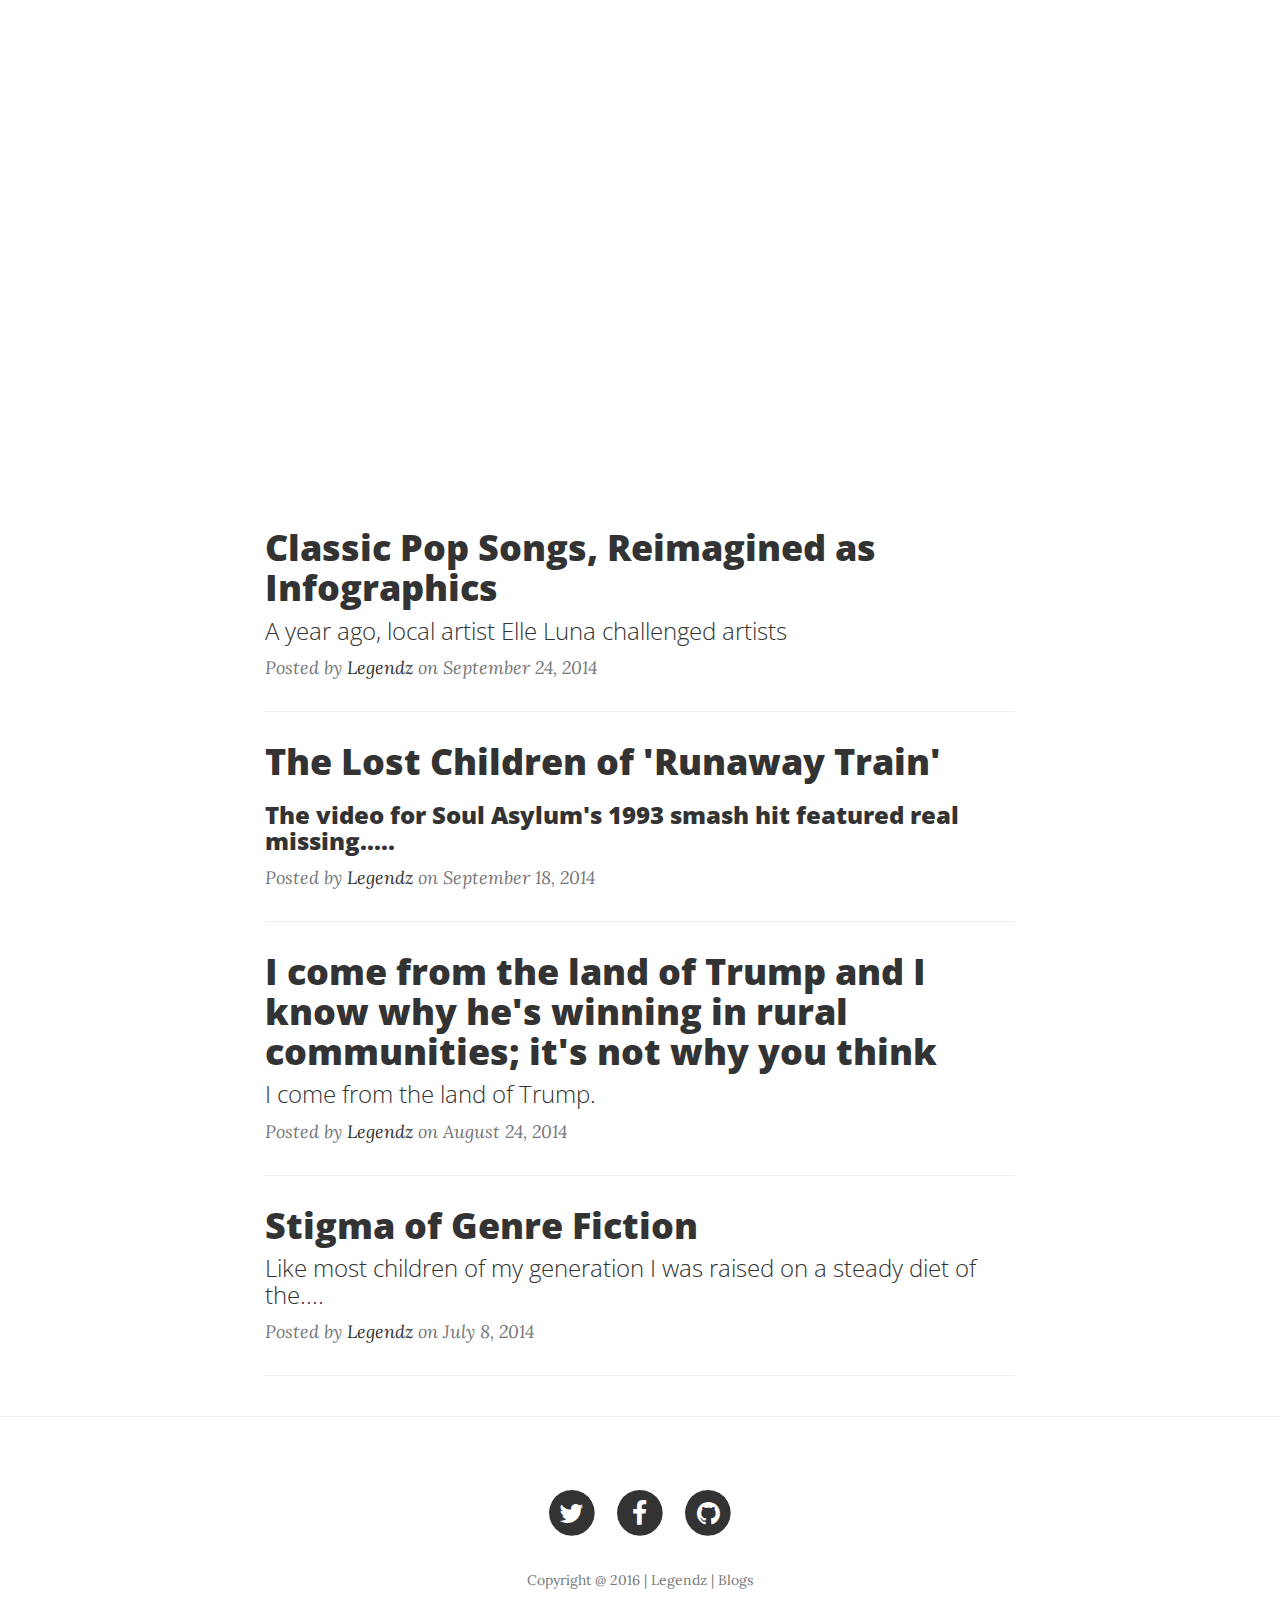
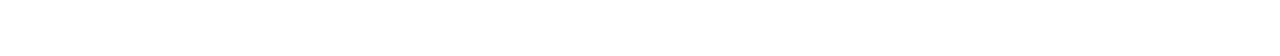
<file: index.html>
<!DOCTYPE html>
<html lang="en">

<head>

    <meta charset="utf-8">
    <meta http-equiv="X-UA-Compatible" content="IE=edge">
    <meta name="viewport" content="width=device-width, initial-scale=1">
    <meta name="description" content="">
    <meta name="author" content="">

    <title>Legendz Blogs</title>

    <!-- Bootstrap Core CSS -->
    <link href="vendor/bootstrap/css/bootstrap.min.css" rel="stylesheet">

    <!-- Theme CSS -->
    <link href="css/clean-blog.min.css" rel="stylesheet">

    <!-- Custom Fonts -->
    <link href="vendor/font-awesome/css/font-awesome.min.css" rel="stylesheet" type="text/css">
    <link href='https://fonts.googleapis.com/css?family=Lora:400,700,400italic,700italic' rel='stylesheet' type='text/css'>
    <link href='https://fonts.googleapis.com/css?family=Open+Sans:300italic,400italic,600italic,700italic,800italic,400,300,600,700,800' rel='stylesheet' type='text/css'>

    <!-- HTML5 Shim and Respond.js IE8 support of HTML5 elements and media queries -->
    <!-- WARNING: Respond.js doesn't work if you view the page via file:// -->
    <!--[if lt IE 9]>
        <script src="https://oss.maxcdn.com/libs/html5shiv/3.7.0/html5shiv.js"></script>
        <script src="https://oss.maxcdn.com/libs/respond.js/1.4.2/respond.min.js"></script>
    <![endif]-->

</head>

<body>

    <!-- Navigation -->
    <nav class="navbar navbar-default navbar-custom navbar-fixed-top">
        <div class="container-fluid">
            <!-- Brand and toggle get grouped for better mobile display -->
            <div class="navbar-header page-scroll">
                <button type="button" class="navbar-toggle" data-toggle="collapse" data-target="#bs-example-navbar-collapse-1">
                    <span class="sr-only">Toggle navigation</span>
                    Menu <i class="fa fa-bars"></i>
                </button>
                <a class="navbar-brand" href="index.html">LEGENDZ</a>
            </div>

            <!-- Collect the nav links, forms, and other content for toggling -->
            <div class="collapse navbar-collapse" id="bs-example-navbar-collapse-1">
                <ul class="nav navbar-nav navbar-right">
                    <li>
                        <a href="index.html">Home</a>
                    </li>
                    <li>
                        <a href="about.html">About</a>
                    </li>
                    <li>
                        <a href="post.html">Post</a>
                    </li>
                    <li>
                        <a href="contact.html">Contact</a>
                    </li>
                </ul>
            </div>
            <!-- /.navbar-collapse -->
        </div>
        <!-- /.container -->
    </nav>

    <!-- Page Header -->
    <!-- Set your background image for this header on the line below. -->
    <header id="in" class="intro-header" style="background-image: url('https://px.multiscreensite.com/index.php?url=http%3A%2F%2Fimages5.fanpop.com%2Fimage%2Fphotos%2F27900000%2FJack-sparrow-captain-jack-sparrow-27970663-800-600.jpg&hl=0')">
        <div class="container">
            <div class="row">
                <div class="col-lg-8 col-lg-offset-2 col-md-10 col-md-offset-1">
                    <div class="site-heading">
                        <h1>Legendz Blog</h1>
                        <hr class="small">
                        <span class="subheading">Home to the world's curious minds.</span>
                    </div>
                </div>
            </div>
        </div>
    </header>

    <!-- Main Content -->
    <div class="container">
        <div class="row">
            <div class="col-lg-8 col-lg-offset-2 col-md-10 col-md-offset-1">
                <div class="post-preview">
                    <a href="post.html">
                        <h2 class="post-title">
                            Classic Pop Songs, Reimagined as Infographics
                        </h2>
                        <h3 class="post-subtitle">
                            A year ago, local artist Elle Luna challenged artists
                        </h3>
                    </a>
                    <p class="post-meta">Posted by <a href="#">Legendz</a> on September 24, 2014</p>
                </div>
                <hr>
                <div class="post-preview">
                    <a href="post.html">
                        <h2 class="post-title">
                            The Lost Children of 'Runaway Train'
                        </h2>
                        <h3>
                            The video for Soul Asylum's 1993 smash hit featured real missing.....
                        </h3>
                    </a>
                    <p class="post-meta">Posted by <a href="#">Legendz</a> on September 18, 2014</p>
                </div>
                <hr>
                <div class="post-preview">
                    <a href="post.html">
                        <h2 class="post-title">
                            I come from the land of Trump and I know why he's winning in rural communities; it's not why you think
                        </h2>
                        <h3 class="post-subtitle">
                            I  come from the land of Trump.
                        </h3>
                    </a>
                    <p class="post-meta">Posted by <a href="#">Legendz</a> on August 24, 2014</p>
                </div>
                <hr>
                <div class="post-preview">
                    <a href="post.html">
                        <h2 class="post-title">
                            Stigma of Genre Fiction
                        </h2>
                        <h3 class="post-subtitle">
                            Like most children of my generation I was raised on a steady diet of the....
                        </h3>
                    </a>
                    <p class="post-meta">Posted by <a href="#">Legendz</a> on July 8, 2014</p>
                </div>
                <hr>
                <!-- Pager -->
                
            </div>
        </div>
    </div>

    <hr>

    <!-- Footer -->
    <footer>
        <div class="container">
            <div class="row">
                <div class="col-lg-8 col-lg-offset-2 col-md-10 col-md-offset-1">
                    <ul class="list-inline text-center">
                        <li>
                            <a href="#">
                                <span class="fa-stack fa-lg">
                                    <i class="fa fa-circle fa-stack-2x"></i>
                                    <i class="fa fa-twitter fa-stack-1x fa-inverse"></i>
                                </span>
                            </a>
                        </li>
                        <li>
                            <a href="#">
                                <span class="fa-stack fa-lg">
                                    <i class="fa fa-circle fa-stack-2x"></i>
                                    <i class="fa fa-facebook fa-stack-1x fa-inverse"></i>
                                </span>
                            </a>
                        </li>
                        <li>
                            <a href="#">
                                <span class="fa-stack fa-lg">
                                    <i class="fa fa-circle fa-stack-2x"></i>
                                    <i class="fa fa-github fa-stack-1x fa-inverse"></i>
                                </span>
                            </a>
                        </li>
                    </ul>
                    <p class="copyright text-muted">Copyright @ 2016 |  Legendz | Blogs</p>
                </div>
            </div>
        </div>
    </footer>

    <!-- jQuery -->
    <script src="vendor/jquery/jquery.min.js"></script>

    <!-- Bootstrap Core JavaScript -->
    <script src="vendor/bootstrap/js/bootstrap.min.js"></script>

    <!-- Contact Form JavaScript -->
    <script src="js/jqBootstrapValidation.js"></script>
    <script src="js/contact_me.js"></script>

    <!-- Theme JavaScript -->
    <script src="js/clean-blog.min.js"></script>

</body>

</html>
</file>
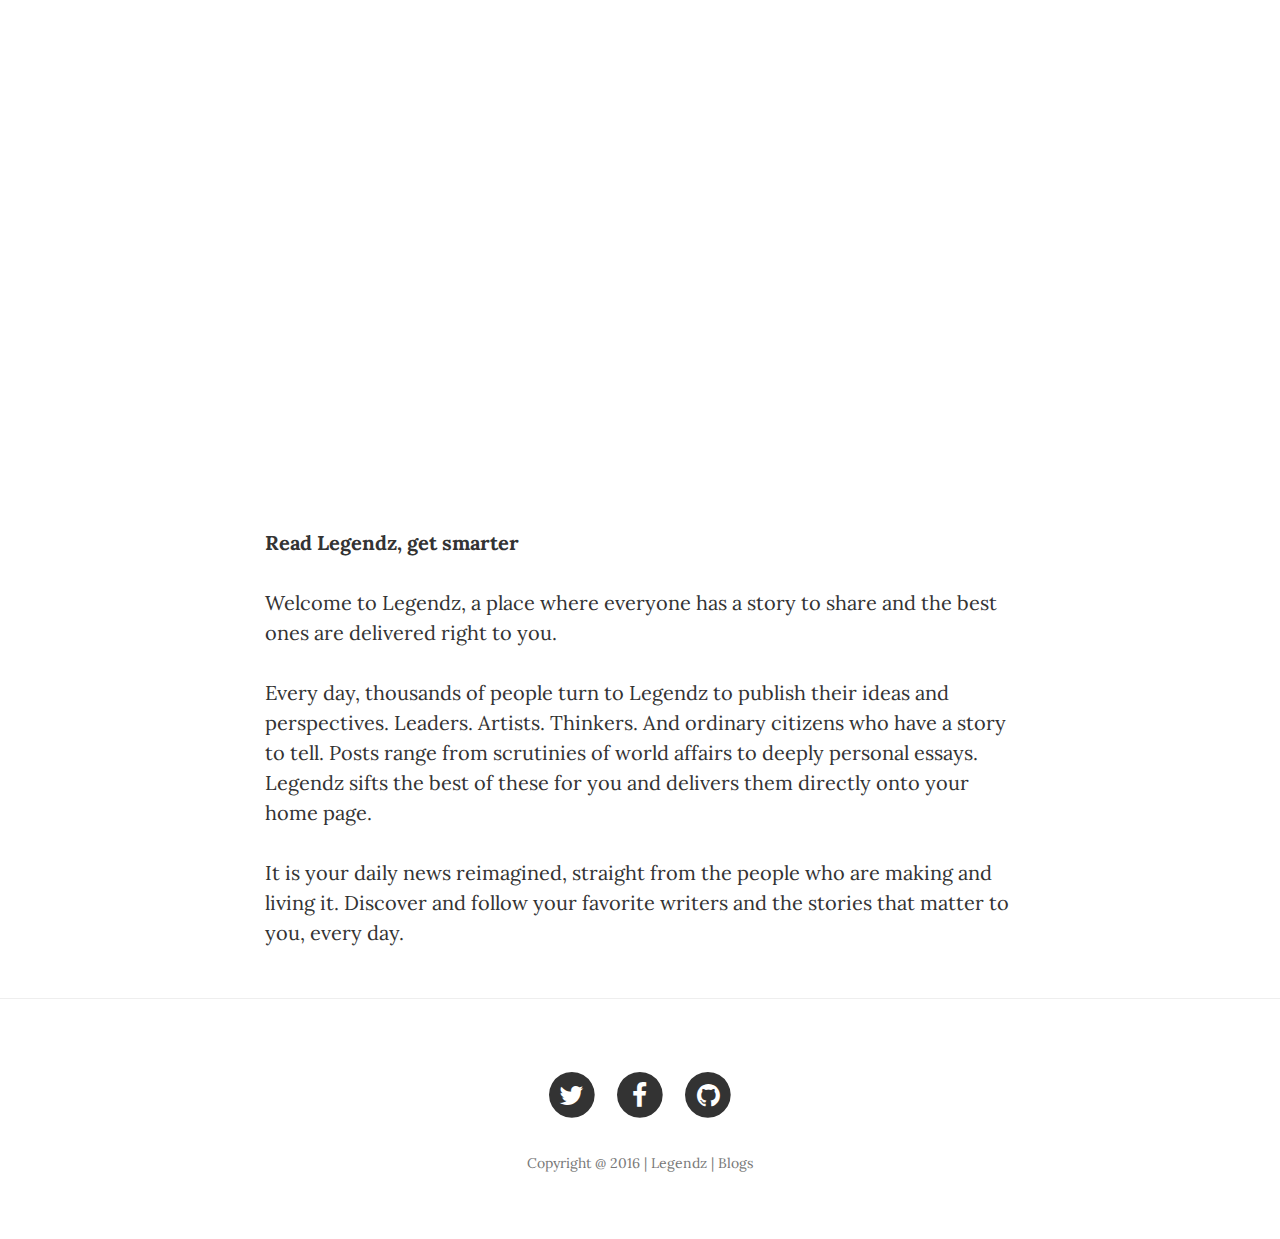
<file: about.html>
<!DOCTYPE html>
<html lang="en">

<head>

    <meta charset="utf-8">
    <meta http-equiv="X-UA-Compatible" content="IE=edge">
    <meta name="viewport" content="width=device-width, initial-scale=1">
    <meta name="description" content="">
    <meta name="author" content="">

    <title>Legendz Blog</title>

    <!-- Bootstrap Core CSS -->
    <link href="vendor/bootstrap/css/bootstrap.min.css" rel="stylesheet">

    <!-- Theme CSS -->
    <link href="css/clean-blog.min.css" rel="stylesheet">

    <!-- Custom Fonts -->
    <link href="vendor/font-awesome/css/font-awesome.min.css" rel="stylesheet" type="text/css">
    <link href='https://fonts.googleapis.com/css?family=Lora:400,700,400italic,700italic' rel='stylesheet' type='text/css'>
    <link href='https://fonts.googleapis.com/css?family=Open+Sans:300italic,400italic,600italic,700italic,800italic,400,300,600,700,800' rel='stylesheet' type='text/css'>

    <!-- HTML5 Shim and Respond.js IE8 support of HTML5 elements and media queries -->
    <!-- WARNING: Respond.js doesn't work if you view the page via file:// -->
    <!--[if lt IE 9]>
        <script src="https://oss.maxcdn.com/libs/html5shiv/3.7.0/html5shiv.js"></script>
        <script src="https://oss.maxcdn.com/libs/respond.js/1.4.2/respond.min.js"></script>
    <![endif]-->

</head>

<body>

    <!-- Navigation -->
    <nav class="navbar navbar-default navbar-custom navbar-fixed-top">
        <div class="container-fluid">
            <!-- Brand and toggle get grouped for better mobile display -->
            <div class="navbar-header page-scroll">
                <button type="button" class="navbar-toggle" data-toggle="collapse" data-target="#bs-example-navbar-collapse-1">
                    <span class="sr-only">Toggle navigation</span>
                    Menu <i class="fa fa-bars"></i>
                </button>
                <a class="navbar-brand" href="index.html">LEGENDZ</a>
            </div>

            <!-- Collect the nav links, forms, and other content for toggling -->
            <div class="collapse navbar-collapse" id="bs-example-navbar-collapse-1">
                <ul class="nav navbar-nav navbar-right">
                    <li>
                        <a href="index.html">Home</a>
                    </li>
                    <li>
                        <a href="about.html">About</a>
                    </li>
                    <li>
                        <a href="post.html">Post</a>
                    </li>
                    <li>
                        <a href="contact.html">Contact</a>
                    </li>
                </ul>
            </div>
            <!-- /.navbar-collapse -->
        </div>
        <!-- /.container -->
    </nav>

    <!-- Page Header -->
    <!-- Set your background image for this header on the line below. -->
    <header class="intro-header" style="background-image: url('https://px.multiscreensite.com/index.php?url=http%3A%2F%2Fmedia.moddb.com%2Fimages%2Fmods%2F1%2F13%2F12307%2FNewKrakenAttack.jpg&hl=0')">
        <div class="container">
            <div class="row">
                <div class="col-lg-8 col-lg-offset-2 col-md-10 col-md-offset-1">
                    <div class="page-heading">
                        <h1>About Legendz</h1>
                        <hr class="small">
                        <span class="subheading">Everything About it</span>
                    </div>
                </div>
            </div>
        </div>
    </header>

    <!-- Main Content -->
    <div class="container">
        <div class="row">
            <div class="col-lg-8 col-lg-offset-2 col-md-10 col-md-offset-1">
                <p><strong>Read Legendz, get smarter</strong></p>
                <p>Welcome to Legendz, a place where everyone has a story to share and the best ones are delivered right to you.</p>
                <p>Every day, thousands of people turn to Legendz to publish their ideas and perspectives. Leaders. Artists. Thinkers. And ordinary citizens who have a story to tell. Posts range from scrutinies of world affairs to deeply personal essays. Legendz sifts the best of these for you and delivers them directly onto your home page.</p>
                <p>It is your daily news reimagined, straight from the people who are making and living it. Discover and follow your favorite writers and the stories that matter to you, every day.</p>
            </div>
        </div>
    </div>

    <hr>

    <!-- Footer -->
    <footer>
        <div class="container">
            <div class="row">
                <div class="col-lg-8 col-lg-offset-2 col-md-10 col-md-offset-1">
                    <ul class="list-inline text-center">
                        <li>
                            <a href="#">
                                <span class="fa-stack fa-lg">
                                    <i class="fa fa-circle fa-stack-2x"></i>
                                    <i class="fa fa-twitter fa-stack-1x fa-inverse"></i>
                                </span>
                            </a>
                        </li>
                        <li>
                            <a href="#">
                                <span class="fa-stack fa-lg">
                                    <i class="fa fa-circle fa-stack-2x"></i>
                                    <i class="fa fa-facebook fa-stack-1x fa-inverse"></i>
                                </span>
                            </a>
                        </li>
                        <li>
                            <a href="#">
                                <span class="fa-stack fa-lg">
                                    <i class="fa fa-circle fa-stack-2x"></i>
                                    <i class="fa fa-github fa-stack-1x fa-inverse"></i>
                                </span>
                            </a>
                        </li>
                    </ul>
                    <p class="copyright text-muted">Copyright @ 2016 |  Legendz | Blogs</p>
                </div>
            </div>
        </div>
    </footer>

    <!-- jQuery -->
    <script src="vendor/jquery/jquery.min.js"></script>

    <!-- Bootstrap Core JavaScript -->
    <script src="vendor/bootstrap/js/bootstrap.min.js"></script>

    <!-- Contact Form JavaScript -->
    <script src="js/jqBootstrapValidation.js"></script>
    <script src="js/contact_me.js"></script>

    <!-- Theme JavaScript -->
    <script src="js/clean-blog.min.js"></script>

</body>

</html>
</file>
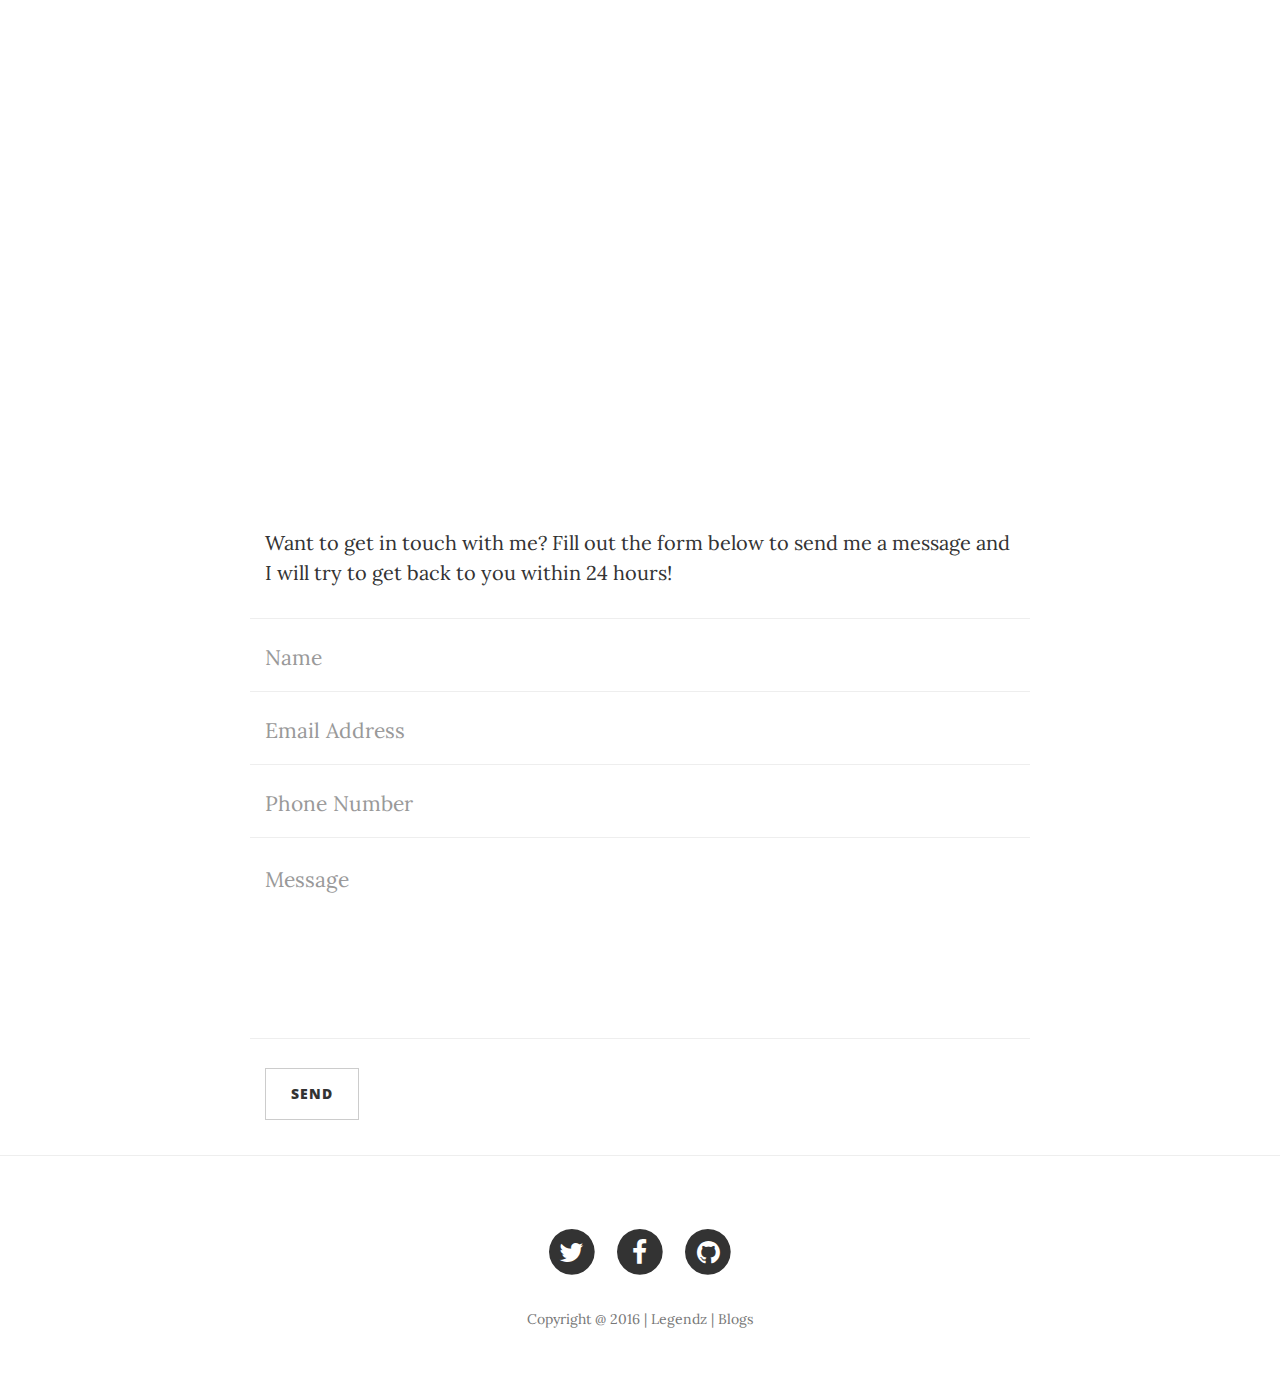
<file: contact.html>
<!DOCTYPE html>
<html lang="en">

<head>

    <meta charset="utf-8">
    <meta http-equiv="X-UA-Compatible" content="IE=edge">
    <meta name="viewport" content="width=device-width, initial-scale=1">
    <meta name="description" content="">
    <meta name="author" content="">

    <title>Legendz Blogs</title>

    <!-- Bootstrap Core CSS -->
    <link href="vendor/bootstrap/css/bootstrap.min.css" rel="stylesheet">

    <!-- Theme CSS -->
    <link href="css/clean-blog.min.css" rel="stylesheet">

    <!-- Custom Fonts -->
    <link href="vendor/font-awesome/css/font-awesome.min.css" rel="stylesheet" type="text/css">
    <link href='https://fonts.googleapis.com/css?family=Lora:400,700,400italic,700italic' rel='stylesheet' type='text/css'>
    <link href='https://fonts.googleapis.com/css?family=Open+Sans:300italic,400italic,600italic,700italic,800italic,400,300,600,700,800' rel='stylesheet' type='text/css'>

    <!-- HTML5 Shim and Respond.js IE8 support of HTML5 elements and media queries -->
    <!-- WARNING: Respond.js doesn't work if you view the page via file:// -->
    <!--[if lt IE 9]>
        <script src="https://oss.maxcdn.com/libs/html5shiv/3.7.0/html5shiv.js"></script>
        <script src="https://oss.maxcdn.com/libs/respond.js/1.4.2/respond.min.js"></script>
    <![endif]-->

</head>

<body>

    <!-- Navigation -->
    <nav class="navbar navbar-default navbar-custom navbar-fixed-top">
        <div class="container-fluid">
            <!-- Brand and toggle get grouped for better mobile display -->
            <div class="navbar-header page-scroll">
                <button type="button" class="navbar-toggle" data-toggle="collapse" data-target="#bs-example-navbar-collapse-1">
                    <span class="sr-only">Toggle navigation</span>
                    Menu <i class="fa fa-bars"></i>
                </button>
                <a class="navbar-brand" href="index.html">Legendz</a>
            </div>

            <!-- Collect the nav links, forms, and other content for toggling -->
            <div class="collapse navbar-collapse" id="bs-example-navbar-collapse-1">
                <ul class="nav navbar-nav navbar-right">
                    <li>
                        <a href="index.html">Home</a>
                    </li>
                    <li>
                        <a href="about.html">About</a>
                    </li>
                    <li>
                        <a href="post.html">Post</a>
                    </li>
                    <li>
                        <a href="contact.html">Contact</a>
                    </li>
                </ul>
            </div>
            <!-- /.navbar-collapse -->
        </div>
        <!-- /.container -->
    </nav>

    <!-- Page Header -->
    <!-- Set your background image for this header on the line below. -->
    <header class="intro-header" style="background-image: url('https://px.multiscreensite.com/index.php?url=http%3A%2F%2Fmedia.moddb.com%2Fimages%2Fmods%2F1%2F13%2F12307%2Fblack_pearl.jpg&hl=0')">
        <div class="container">
            <div class="row">
                <div class="col-lg-8 col-lg-offset-2 col-md-10 col-md-offset-1">
                    <div class="page-heading">
                        <h1>Contact Me</h1>
                        <hr class="small">
                        <span class="subheading">Have questions? I have answers (maybe).</span>
                    </div>
                </div>
            </div>
        </div>
    </header>

    <!-- Main Content -->
    <div class="container">
        <div class="row">
            <div class="col-lg-8 col-lg-offset-2 col-md-10 col-md-offset-1">
                <p>Want to get in touch with me? Fill out the form below to send me a message and I will try to get back to you within 24 hours!</p>
                <!-- Contact Form - Enter your email address on line 19 of the mail/contact_me.php file to make this form work. -->
                <!-- WARNING: Some web hosts do not allow emails to be sent through forms to common mail hosts like Gmail or Yahoo. It's recommended that you use a private domain email address! -->
                <!-- NOTE: To use the contact form, your site must be on a live web host with PHP! The form will not work locally! -->
                <form name="sentMessage" id="contactForm" novalidate>
                    <div class="row control-group">
                        <div class="form-group col-xs-12 floating-label-form-group controls">
                            <label>Name</label>
                            <input type="text" class="form-control" placeholder="Name" id="name" required data-validation-required-message="Please enter your name.">
                            <p class="help-block text-danger"></p>
                        </div>
                    </div>
                    <div class="row control-group">
                        <div class="form-group col-xs-12 floating-label-form-group controls">
                            <label>Email Address</label>
                            <input type="email" class="form-control" placeholder="Email Address" id="email" required data-validation-required-message="Please enter your email address.">
                            <p class="help-block text-danger"></p>
                        </div>
                    </div>
                    <div class="row control-group">
                        <div class="form-group col-xs-12 floating-label-form-group controls">
                            <label>Phone Number</label>
                            <input type="tel" class="form-control" placeholder="Phone Number" id="phone" required data-validation-required-message="Please enter your phone number.">
                            <p class="help-block text-danger"></p>
                        </div>
                    </div>
                    <div class="row control-group">
                        <div class="form-group col-xs-12 floating-label-form-group controls">
                            <label>Message</label>
                            <textarea rows="5" class="form-control" placeholder="Message" id="message" required data-validation-required-message="Please enter a message."></textarea>
                            <p class="help-block text-danger"></p>
                        </div>
                    </div>
                    <br>
                    <div id="success"></div>
                    <div class="row">
                        <div class="form-group col-xs-12">
                            <button type="submit" class="btn btn-default">Send</button>
                        </div>
                    </div>
                </form>
            </div>
        </div>
    </div>

    <hr>

    <!-- Footer -->
    <footer>
        <div class="container">
            <div class="row">
                <div class="col-lg-8 col-lg-offset-2 col-md-10 col-md-offset-1">
                    <ul class="list-inline text-center">
                        <li>
                            <a href="#">
                                <span class="fa-stack fa-lg">
                                    <i class="fa fa-circle fa-stack-2x"></i>
                                    <i class="fa fa-twitter fa-stack-1x fa-inverse"></i>
                                </span>
                            </a>
                        </li>
                        <li>
                            <a href="#">
                                <span class="fa-stack fa-lg">
                                    <i class="fa fa-circle fa-stack-2x"></i>
                                    <i class="fa fa-facebook fa-stack-1x fa-inverse"></i>
                                </span>
                            </a>
                        </li>
                        <li>
                            <a href="#">
                                <span class="fa-stack fa-lg">
                                    <i class="fa fa-circle fa-stack-2x"></i>
                                    <i class="fa fa-github fa-stack-1x fa-inverse"></i>
                                </span>
                            </a>
                        </li>
                    </ul>
                    <p class="copyright text-muted">Copyright @ 2016 |  Legendz | Blogs</p>
                </div>
            </div>
        </div>
    </footer>

    <!-- jQuery -->
    <script src="vendor/jquery/jquery.min.js"></script>

    <!-- Bootstrap Core JavaScript -->
    <script src="vendor/bootstrap/js/bootstrap.min.js"></script>

    <!-- Contact Form JavaScript -->
    <script src="js/jqBootstrapValidation.js"></script>
    <script src="js/contact_me.js"></script>

    <!-- Theme JavaScript -->
    <script src="js/clean-blog.min.js"></script>

</body>

</html>
</file>
<file: css/clean-blog.min.css>
/*!
 * Start Bootstrap - Clean Blog v3.3.7+1 (http://startbootstrap.com/template-overviews/clean-blog)
 * Copyright 2013-2016 Start Bootstrap
 * Licensed under MIT (https://github.com/BlackrockDigital/startbootstrap/blob/gh-pages/LICENSE)
 */a,body{color:#333}.navbar-custom .nav li a,.navbar-custom .navbar-brand,h1,h2,h3,h4,h5,h6{font-weight:800}.caption,.intro-header .page-heading,.intro-header .site-heading,footer .copyright{text-align:center}body{font-family:Lora,'Times New Roman',serif;font-size:20px;-webkit-tap-highlight-color:#0085A1}.intro-header .page-heading .subheading,.intro-header .post-heading .subheading,.intro-header .site-heading .subheading,.navbar-custom,h1,h2,h3,h4,h5,h6{font-family:'Open Sans','Helvetica Neue',Helvetica,Arial,sans-serif}p{line-height:1.5;margin:30px 0}p a{text-decoration:underline}a:focus,a:hover{color:#0085A1}a img:focus,a img:hover{cursor:zoom-in}blockquote{color:#777;font-style:italic}hr.small{max-width:100px;margin:15px auto;border-width:4px;border-color:#fff}.navbar-custom{position:absolute;top:0;left:0;width:100%;z-index:3}.navbar-custom .navbar-header .navbar-toggle{color:#777;font-weight:800;text-transform:uppercase;font-size:12px}.navbar-custom .nav li a{text-transform:uppercase;font-size:12px;letter-spacing:1px}@media only screen and (min-width:768px){.navbar-custom{background:0 0;border-bottom:1px solid transparent}.navbar-custom .navbar-brand{color:#fff;padding:20px}.navbar-custom .navbar-brand:focus,.navbar-custom .navbar-brand:hover{color:rgba(255,255,255,.8)}.navbar-custom .nav li a{color:#fff;padding:20px}.navbar-custom .nav li a:focus,.navbar-custom .nav li a:hover{color:rgba(255,255,255,.8)}}@media only screen and (min-width:1170px){.navbar-custom{-webkit-transition:background-color .3s;-moz-transition:background-color .3s;transition:background-color .3s;-webkit-transform:translate3d(0,0,0);-moz-transform:translate3d(0,0,0);-ms-transform:translate3d(0,0,0);-o-transform:translate3d(0,0,0);transform:translate3d(0,0,0);-webkit-backface-visibility:hidden;backface-visibility:hidden}.navbar-custom.is-fixed{position:fixed;top:-61px;background-color:rgba(255,255,255,.9);border-bottom:1px solid #f2f2f2;-webkit-transition:-webkit-transform .3s;-moz-transition:-moz-transform .3s;transition:transform .3s}.navbar-custom.is-fixed .navbar-brand{color:#333}.navbar-custom.is-fixed .navbar-brand:focus,.navbar-custom.is-fixed .navbar-brand:hover{color:#0085A1}.navbar-custom.is-fixed .nav li a{color:#333}.navbar-custom.is-fixed .nav li a:focus,.navbar-custom.is-fixed .nav li a:hover{color:#0085A1}.navbar-custom.is-visible{-webkit-transform:translate3d(0,100%,0);-moz-transform:translate3d(0,100%,0);-ms-transform:translate3d(0,100%,0);-o-transform:translate3d(0,100%,0);transform:translate3d(0,100%,0)}}.intro-header{background:center center no-repeat;-webkit-background-size:cover;-moz-background-size:cover;background-size:cover;-o-background-size:cover;margin-bottom:50px}.intro-header .page-heading,.intro-header .post-heading,.intro-header .site-heading{padding:100px 0 50px;color:#fff}.intro-header .page-heading h1,.intro-header .site-heading h1{margin-top:0;font-size:50px}.intro-header .page-heading .subheading,.intro-header .site-heading .subheading{font-size:24px;line-height:1.1;display:block;font-weight:300;margin:10px 0 0}@media only screen and (min-width:768px){.intro-header .page-heading,.intro-header .post-heading,.intro-header .site-heading{padding:150px 0}.intro-header .page-heading h1,.intro-header .site-heading h1{font-size:80px}}.intro-header .post-heading h1{font-size:35px}.intro-header .post-heading .meta,.intro-header .post-heading .subheading{line-height:1.1;display:block}.intro-header .post-heading .subheading{font-size:24px;margin:10px 0 30px;font-weight:600}.intro-header .post-heading .meta{font-family:Lora,'Times New Roman',serif;font-style:italic;font-weight:300;font-size:20px}.intro-header .post-heading .meta a{color:#fff}@media only screen and (min-width:768px){.intro-header .post-heading h1{font-size:55px}.intro-header .post-heading .subheading{font-size:30px}}.post-preview>a{color:#333}.post-preview>a:focus,.post-preview>a:hover{text-decoration:none;color:#0085A1}.post-preview>a>.post-title{font-size:30px;margin-top:30px;margin-bottom:10px}.post-preview>a>.post-subtitle{margin:0 0 10px;font-weight:300}.post-preview>.post-meta{color:#777;font-size:18px;font-style:italic;margin-top:0}.post-preview>.post-meta>a{text-decoration:none;color:#333}.post-preview>.post-meta>a:focus,.post-preview>.post-meta>a:hover{color:#0085A1;text-decoration:underline}@media only screen and (min-width:768px){.post-preview>a>.post-title{font-size:36px}}.section-heading{font-size:36px;margin-top:60px;font-weight:700}.btn,.pager li>a,.pager li>span{font-family:'Open Sans','Helvetica Neue',Helvetica,Arial,sans-serif;text-transform:uppercase;font-weight:800;letter-spacing:1px}.caption{font-size:14px;padding:10px;font-style:italic;margin:0;display:block;border-bottom-right-radius:5px;border-bottom-left-radius:5px}footer{padding:50px 0 65px}footer .list-inline{margin:0;padding:0}footer .copyright{font-size:14px;margin-bottom:0}.floating-label-form-group{font-size:14px;position:relative;margin-bottom:0;padding-bottom:.5em;border-bottom:1px solid #eee}.floating-label-form-group input,.floating-label-form-group textarea{z-index:1;position:relative;padding-right:0;padding-left:0;border:none;border-radius:0;font-size:1.5em;background:0 0;box-shadow:none!important;resize:none}.floating-label-form-group label{display:block;z-index:0;position:relative;top:2em;margin:0;font-size:.85em;line-height:1.764705882em;vertical-align:middle;vertical-align:baseline;opacity:0;-webkit-transition:top .3s ease,opacity .3s ease;-moz-transition:top .3s ease,opacity .3s ease;-ms-transition:top .3s ease,opacity .3s ease;transition:top .3s ease,opacity .3s ease}.floating-label-form-group::not(:first-child){padding-left:14px;border-left:1px solid #eee}.floating-label-form-group-with-value label{top:0;opacity:1}.floating-label-form-group-with-focus label{color:#0085A1}form .row:first-child .floating-label-form-group{border-top:1px solid #eee}.btn{font-size:14px;border-radius:0;padding:15px 25px}.btn-lg{font-size:16px;padding:25px 35px}.btn-default:focus,.btn-default:hover{background-color:#0085A1;border:1px solid #0085A1;color:#fff}.pager{margin:20px 0 0}.pager li>a,.pager li>span{font-size:14px;padding:15px 25px;background-color:#fff;border-radius:0}.pager li>a:focus,.pager li>a:hover{color:#fff;background-color:#0085A1;border:1px solid #0085A1}.pager .disabled>a,.pager .disabled>a:focus,.pager .disabled>a:hover,.pager .disabled>span{color:#777;background-color:#333;cursor:not-allowed}::-moz-selection{color:#fff;text-shadow:none;background:#0085A1}::selection{color:#fff;text-shadow:none;background:#0085A1}img::selection{color:#fff;background:0 0}img::-moz-selection{color:#fff;background:0 0}
 #in{
 	background-size: cover;
 	width: 100%;
 }
</file>
